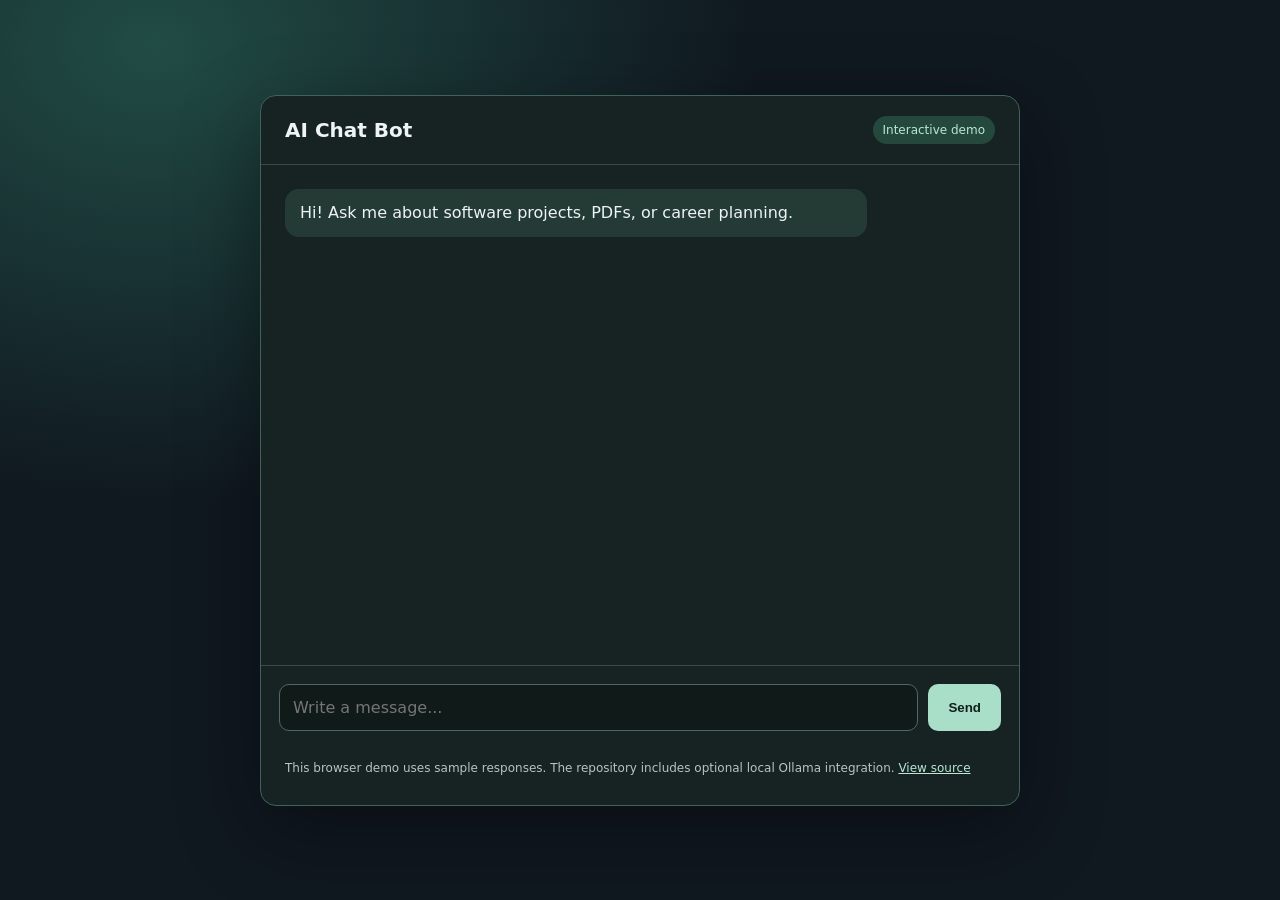
<file: docs/index.html>
<!doctype html>
<html lang="en">
<head>
  <meta charset="utf-8">
  <meta name="viewport" content="width=device-width, initial-scale=1">
  <title>AI Chat Bot Demo</title>
  <style>
    :root{color-scheme:dark;font-family:system-ui,-apple-system,"Segoe UI",sans-serif;background:#101820;color:#eef3f5}*{box-sizing:border-box}body{margin:0;min-height:100vh;display:grid;place-items:center;padding:24px;background:radial-gradient(ellipse at 12% 5%,#214c45 0,transparent 38%),#101820}.app{width:min(760px,100%);border:1px solid #41615b;background:#162322;border-radius:16px;overflow:hidden;box-shadow:0 24px 80px #0006}.top{display:flex;justify-content:space-between;align-items:center;padding:20px 24px;border-bottom:1px solid #344b47}.top h1{margin:0;font-size:20px}.badge{font-size:12px;color:#b8e7d7;background:#25483d;border-radius:20px;padding:7px 10px}.messages{height:min(58vh,500px);min-height:320px;overflow:auto;padding:24px;display:flex;flex-direction:column;gap:12px}.msg{max-width:82%;padding:12px 15px;border-radius:14px;background:#243a35;line-height:1.5;white-space:pre-wrap}.msg.user{align-self:flex-end;background:#b9e8d6;color:#13211c}.composer{display:flex;gap:10px;padding:18px;border-top:1px solid #344b47}.composer input{min-width:0;flex:1;border:1px solid #526762;border-radius:10px;background:#101b19;color:#fff;padding:13px;font:inherit}.composer button{border:0;border-radius:10px;background:#a9dec9;color:#102019;padding:0 20px;font-weight:700;cursor:pointer}.foot{font-size:12px;color:#b4c6c1;padding:0 24px 18px}.foot a{color:#b9e8d6}@media(max-width:480px){body{padding:10px}.top{padding:16px}.messages{padding:16px}.composer{padding:12px}.msg{max-width:92%}}
  </style>
</head>
<body>
  <main class="app">
    <header class="top"><h1>AI Chat Bot</h1><span class="badge">Interactive demo</span></header>
    <section class="messages" id="messages" aria-live="polite"><div class="msg">Hi! Ask me about software projects, PDFs, or career planning.</div></section>
    <form class="composer" id="form"><input id="input" aria-label="Message" placeholder="Write a message..." autocomplete="off" required><button>Send</button></form>
    <p class="foot">This browser demo uses sample responses. The repository includes optional local Ollama integration. <a href="https://github.com/gauravjain072001/ai-chat-bot">View source</a></p>
  </main>
  <script>
    const messages=document.getElementById('messages');
    const form=document.getElementById('form');
    const input=document.getElementById('input');
    function add(text,who=''){const node=document.createElement('div');node.className=`msg ${who}`;node.textContent=text;messages.append(node);messages.scrollTop=messages.scrollHeight;}
    form.addEventListener('submit',event=>{event.preventDefault();const text=input.value.trim();if(!text)return;add(text,'user');input.value='';const query=text.toLowerCase();let reply='I can help explore software project ideas, PDF workflows, or career planning. Try asking about one of those topics.';if(/hello|hi\b/.test(query))reply='Hello! What are you working on today?';else if(/pdf|document|report/.test(query))reply='For a PDF workflow, define the document title, organize the content into sections, and export a print-ready file.';else if(/career|job|role/.test(query))reply='A good next step is to compare your current skills with roles that interest you, then choose one focused project to close the biggest gap.';else if(/project|build|app/.test(query))reply='Start with one user problem, build the smallest useful version, and test it with someone who has that problem.';setTimeout(()=>add(reply),250);});
  </script>
</body>
</html>
</file>
